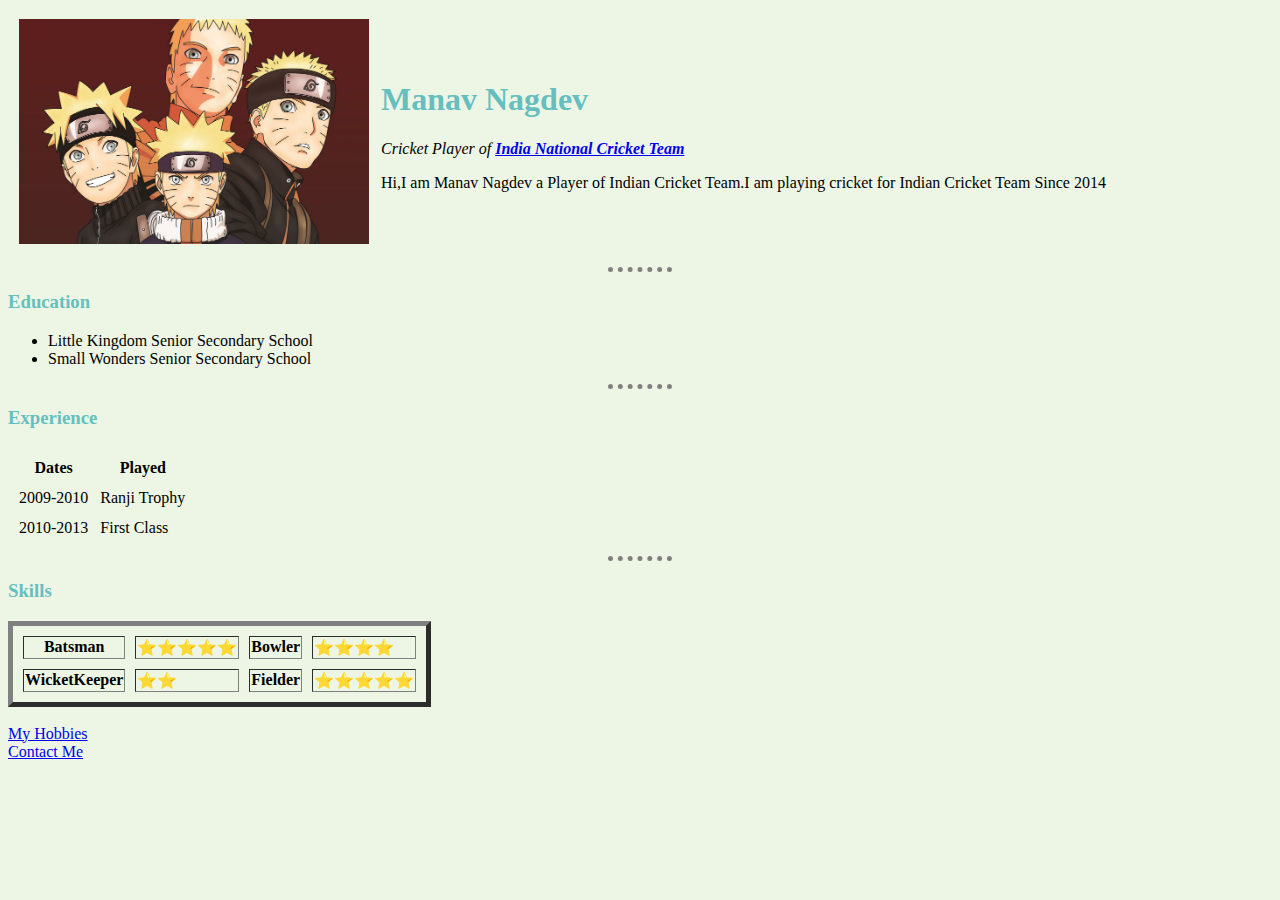
<file: index.html>
<!DOCTYPE html>
<html lang="en">
  <head>
    <meta charset="UTF-8" />
    <meta http-equiv="X-UA-Compatible" content="IE=edge" />
    <meta name="viewport" content="width=device-width, initial-scale=1.0" />
    <title>Manav's Profile</title>
    <link rel="stylesheet" href="CSS/style.css" />
    <link rel="shortcut icon" href="favicon.ico" type="image/x-icon">
  </head>
  <body>
    <table cellspacing="10">
      <thead>
        <tr>
          <td>
            <img
              src="Image/naruto_uzumaki_by_indiandwarf_d9578zc-fullview.jpg"
              width="350px"
              alt="naruto_uzumaki image"
            />
          </td>
          <td>
            <h1>Manav Nagdev</h1>
            <em>
              <p>
                Cricket Player of
                <strong
                  ><a
                    href="https://en.wikipedia.org/wiki/India_national_cricket_team"
                    >India National Cricket Team</a
                  ></strong
                >
              </p>
            </em>
            <p>
              Hi,I am Manav Nagdev a Player of Indian Cricket Team.I am playing
              cricket for Indian Cricket Team Since 2014
            </p>
          </td>
        </tr>
      </thead>
    </table>
    <hr />
    <h3>Education</h3>
    <ul>
      <li>Little Kingdom Senior Secondary School</li>
      <li>Small Wonders Senior Secondary School</li>
    </ul>
    <hr />
    <h3>Experience</h3>
    <table cellspacing="10">
      <tr>
        <th>Dates</th>
        <th>Played</th>
      </tr>
      <tr>
        <td>2009-2010</td>
        <td>Ranji Trophy</td>
      </tr>
      <tr>
        <td>2010-2013</td>
        <td>First Class</td>
      </tr>
    </table>
    <hr />
    <h3>Skills</h3>
    <table cellspacing="10" border="5">
      <tr>
        <th>Batsman</th>
        <td>⭐⭐⭐⭐⭐</td>
        <th>Bowler</th>
        <td>⭐⭐⭐⭐</td>
      </tr>
      <tr>
        <th>WicketKeeper</th>
        <td>⭐⭐</td>
        <th>Fielder</th>
        <td>⭐⭐⭐⭐⭐</td>
      </tr>
    </table>
    <br />
    <a href="hobbies.html">My Hobbies</a><br />
    <a href="contact-me.html">Contact Me</a>
  </body>
</html>
</file>
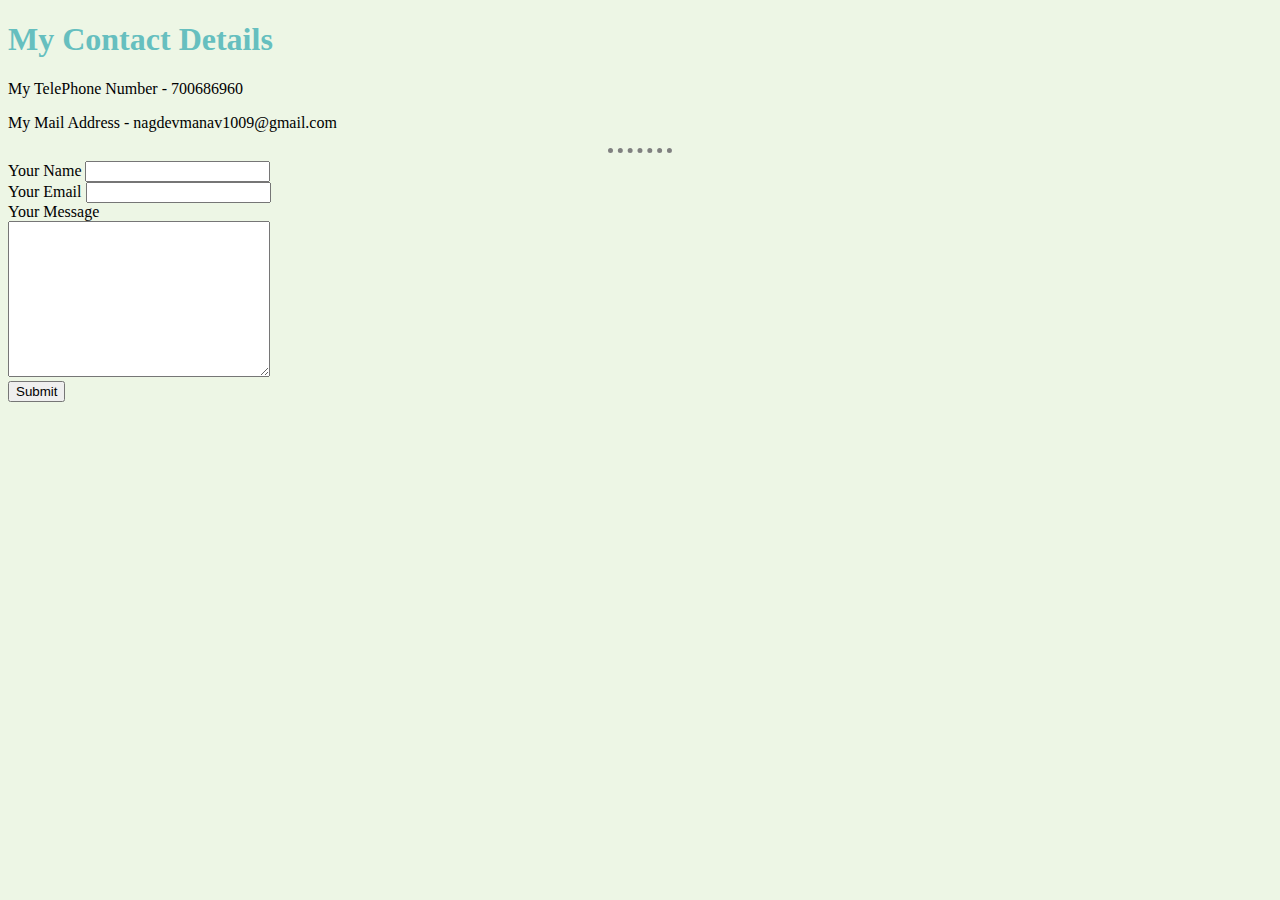
<file: contact-me.html>
<!DOCTYPE html>
<html lang="en">
<head>
    <meta charset="UTF-8">
    <meta http-equiv="X-UA-Compatible" content="IE=edge">
    <meta name="viewport" content="width=device-width, initial-scale=1.0">
    <title>Contact Me</title>
    <link rel="stylesheet" href="CSS/style.css">
</head>
<body>
    <h1>My Contact Details</h1>
    <p>My TelePhone Number - 700686960</p>
    <p>My Mail Address - nagdevmanav1009@gmail.com</p>
    <hr>
    <form action="mailto:nagdevmanav1009@gmail.com" method="POST" enctype="text/plain"></form>
    <label>Your Name</label>
    <input type="text" name="yourName" value=""><br>
    <label>Your Email </label>
    <input type="email" name="yourEmail" value=""><br>
    <label>Your Message</label><br>
    <textarea name="yourMessage" id="" cols="30" rows="10"></textarea><br>
    <input type="submit" name="">
</body>
</html>
</file>
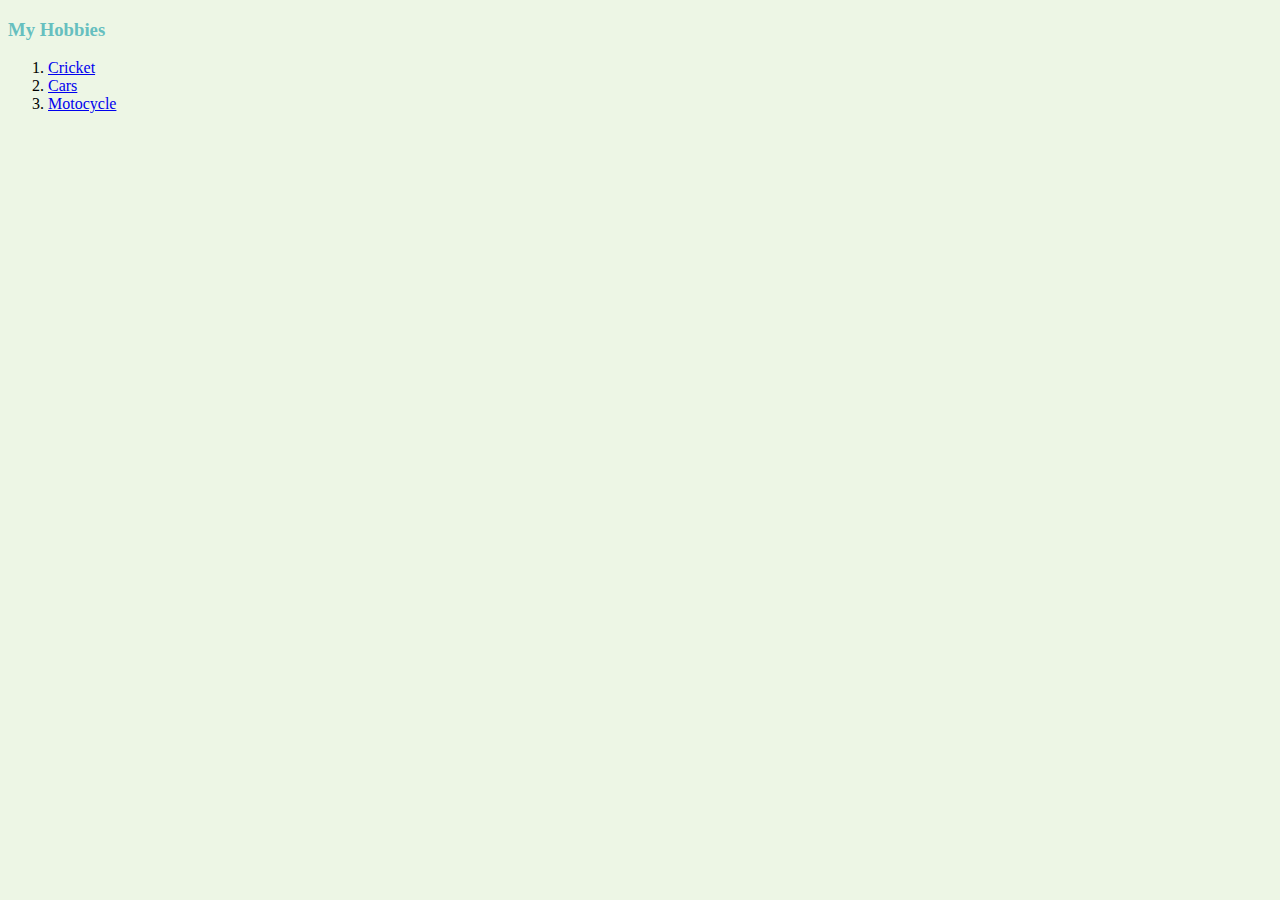
<file: hobbies.html>
<!DOCTYPE html>
<html lang="en">
<head>
    <meta charset="UTF-8">
    <meta http-equiv="X-UA-Compatible" content="IE=edge">
    <meta name="viewport" content="width=device-width, initial-scale=1.0">
    <title>My Hobbies</title>
    <link rel="stylesheet" href="CSS/style.css">
</head>
<body>
    <h3>My Hobbies</h3>
    <ol>
      <li><a href="https://en.wikipedia.org/wiki/Cricket">Cricket</a></li>
      <li><a href="https://en.wikipedia.org/wiki/Car">Cars</a></li>
      <li><a href="https://en.wikipedia.org/wiki/Motorcycle">Motocycle</a></li>
</body>
</html>
</file>
<file: CSS/style.css>
body {
    background-color:#EDF6E5;
  }
  hr {
    
    border-style: dotted none none;
    border-width: 5px ;
    border-color:gray;
    width: 5%;
  }

  h1 {
      color:#66BFBF;
  }

  h3 {
      color: #66BFBF;
  }
</file>
